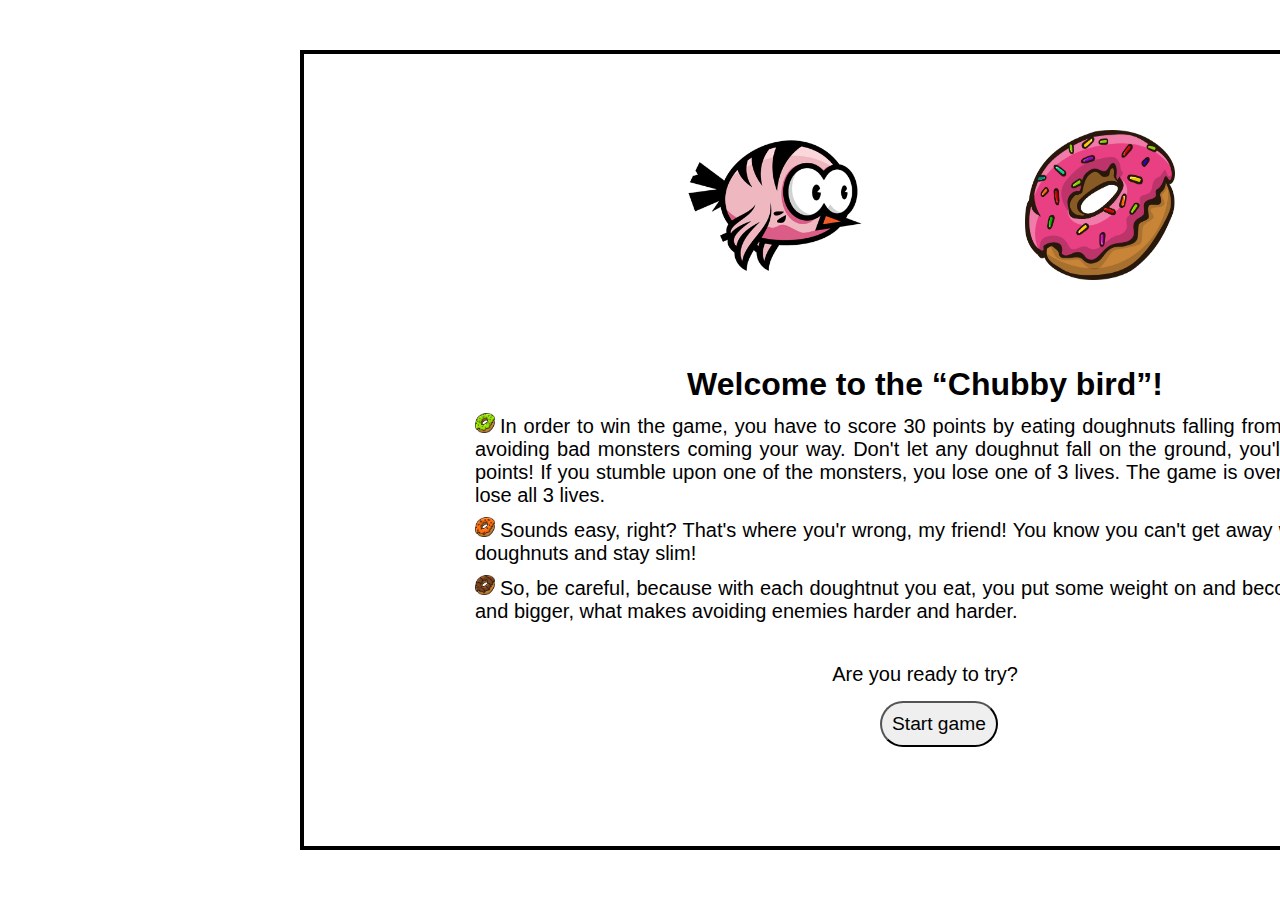
<file: index.html>
<!DOCTYPE html>
<html lang="en">
<head>
  <meta charset="UTF-8">
  <meta name="viewport" content="width=device-width, initial-scale=1.0">
  <title>Game</title>
 <link rel="stylesheet" href="styles.css" />
</head>

<body>

<div id='intro'>
<div id='images'>
  <img id='bird' src ='./images/Bird/fly/fly.gif'>
<img id='doughnut' src ='./images/donuts/pink_icing_sprinkles.png'>
</div>  
  
<div id='text'>
    <h1>Welcome to the “Chubby bird”!</h1>
  <p> <img src='./images/donuts/green_icing_green_sprinkles.png'>In order to win the game, you have to score 30 points by eating  doughnuts falling from sky, while avoiding bad monsters coming your way. Don't let any doughnut fall on the ground, you'll lose your points!  If you stumble upon one of the monsters, you lose one of 3 lives. The game is over when you lose all 3 lives. </p>
 <p><img src='./images/donuts/orange_icing_chocolate_shaving.png'>Sounds easy, right? That's where you'r wrong, my friend! You know you can't get away with eating doughnuts and stay slim!</p>
<p><img src='./images/donuts/chocolate_icing_chocolate_drizzle.png'>So, be careful, because with each doughtnut you eat, you put some weight on and become bigger and bigger, what makes avoiding enemies harder and harder.</p>
 <p id="try">Are you ready to try?</p>
    <button>Start game</button>
</div>

</div>

<img id='gameOver' src="./images/game-button-clipart-10-Transparent-Images.png" alt="Play again" width="200" height="200"> 

<canvas id='canvas' width="1200" height="800"></canvas>

  <script src='js/game.js'></script> 
    <script src='js/obstacle.js'></script>
  <script src='js/bubble.js'></script>
 <script src='js/player.js'></script>
<script src='js/script.js'></script>

</body>

</html>
</file>
<file: styles.css>
*{
  margin: 0;
  padding: 0;
  box-sizing: border-box;
}

body{
  width:1800px;
  height: 800px;
  display: flex;
  justify-content: center;
  align-items: center;
}

#canvas {
  margin-top: 100px;
  width: 1200px;
  height: 800px;
  border: 4px solid black

}

#gameOver {
position: absolute;
visibility: hidden;
margin-top: 430px;
}

#intro{
  margin-top: 100px;
  position: absolute;
  visibility: visible;
  display: flex;
  flex-direction: column;

}

#images{
  display: flex;
  justify-content: space-around;
  align-items: center;
  margin-top: 10px;

}

#doughnut {
  width: 150px;
  height: 150px;
 margin-right: 300px;
}

#bird{
width: 500px;
 margin-left: 200px;
}

#text{
font-family:'Trebuchet MS', 'Lucida Sans Unicode', 'Lucida Grande', 'Lucida Sans', Arial, sans-serif;
width: 900px;
height: 500px;
margin-left: 150px;
padding-top: 20px;
}


p{
font-size: 20px;
padding-top: 10px;
text-align: justify;
}

h1{
 text-align: center;
}

p img{
  width: 20px;
  height: 20px;
  margin-right: 5px;
}

button{
margin-left: 405px;
padding: 10px;
font-size: larger;
margin-top: 15px;
border-radius: 25px;
}



#try{
  margin-top: 30px;
   text-align: center;
}
</file>
